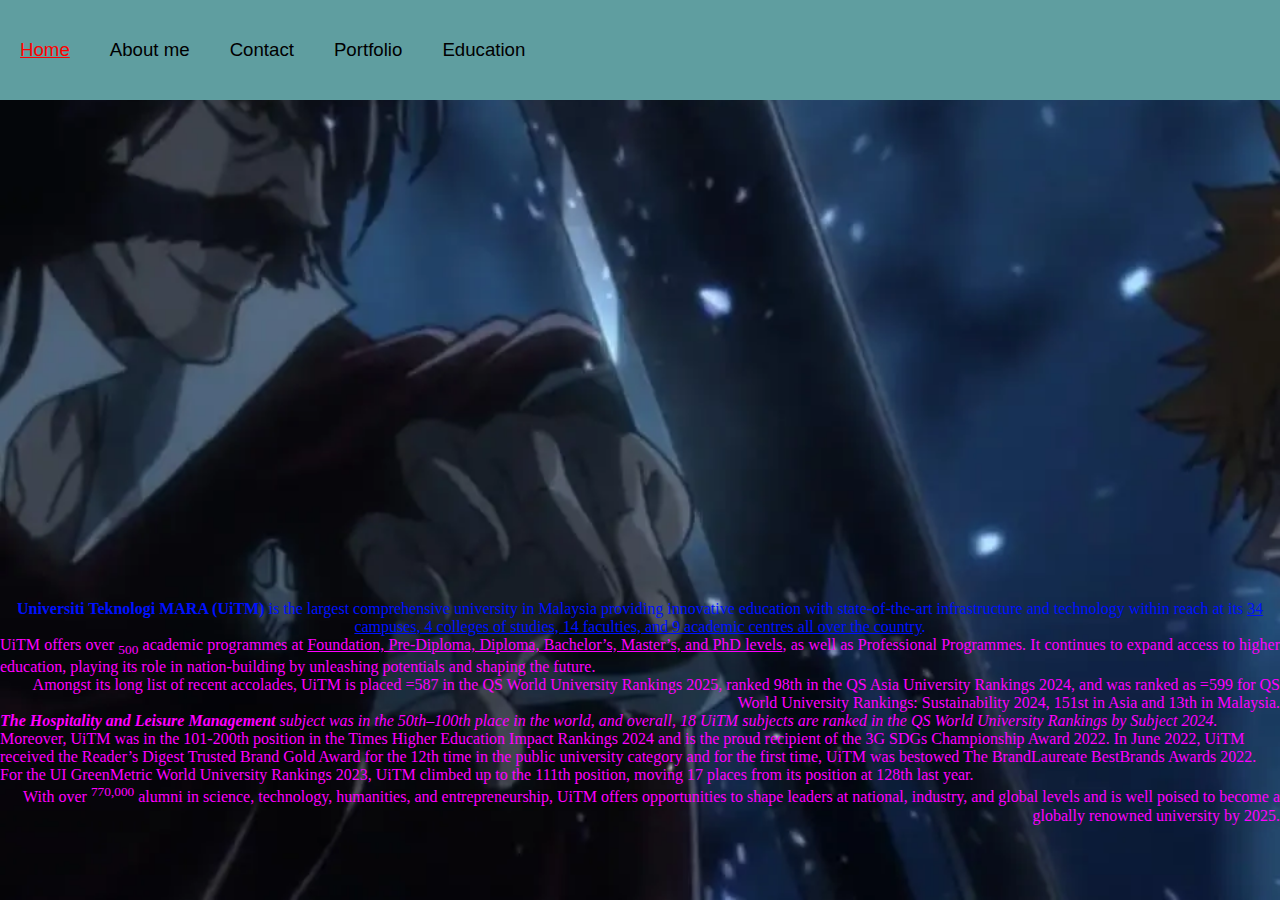
<file: index.html>
<html>
    <head>
        <title>My Homepage</title>
        <link rel="stylesheet" href="css/style.css">
    </head>
    <nav>
    <ul>
        <li><a href="index.html">Home</a></li>
        <li><a href="about.html">About me</a></li>
        <li><a href="contact.html">Contact</a></li>
        <li><a href="portfolio.html">Portfolio</a></li>
        <li><a href="education.html">Education</a></li>
    </ul>
    </nav>

<body>

    <div class="placeholder"></div>


    <p class=red align="center"><b>Universiti Teknologi MARA (UiTM)</b> is the largest comprehensive university in Malaysia providing innovative education with state-of-the-art infrastructure and technology within reach at its <u>34 campuses, 4 colleges of studies, 14 faculties, and 9 academic centres all over the country</u>.</p> 

<p align="justify">UiTM offers over <sub>500</sub> academic programmes at <u>Foundation, Pre-Diploma, Diploma, Bachelor’s, Master’s, and PhD levels</u>, as well as Professional Programmes. It continues to expand access to higher education, playing its role in nation-building by unleashing potentials and shaping the future.</p>

    <p align="right">Amongst its long list of recent accolades, UiTM is placed =587 in the QS World University Rankings 2025, ranked 98th in the QS Asia University Rankings 2024, and was ranked as =599 for QS World University Rankings: Sustainability 2024, 151st in Asia and 13th in Malaysia.</p>

<p align="left"><i><b>The Hospitality and Leisure Management</b> subject was in the 50th–100th place in the world, and overall, 18 UiTM subjects are ranked in the QS World University Rankings by Subject 2024.</i> Moreover, UiTM was in the 101-200th position in the Times Higher Education Impact Rankings 2024 and is the proud recipient of the 3G SDGs Championship Award 2022. In June 2022, UiTM received the Reader’s Digest Trusted Brand Gold Award for the 12th time in the public university category and for the first time, UiTM was bestowed The BrandLaureate BestBrands Awards 2022. For the UI GreenMetric World University Rankings 2023, UiTM climbed up to the 111th position, moving 17 places from its position at 128th last year.</p>

    <p align="right">With over <sup>770,000</sup> alumni in science, technology, humanities, and entrepreneurship, UiTM offers opportunities to shape leaders at national, industry, and global levels and is well poised to become a globally renowned university by 2025.</p>

</body>
</html>
</file>
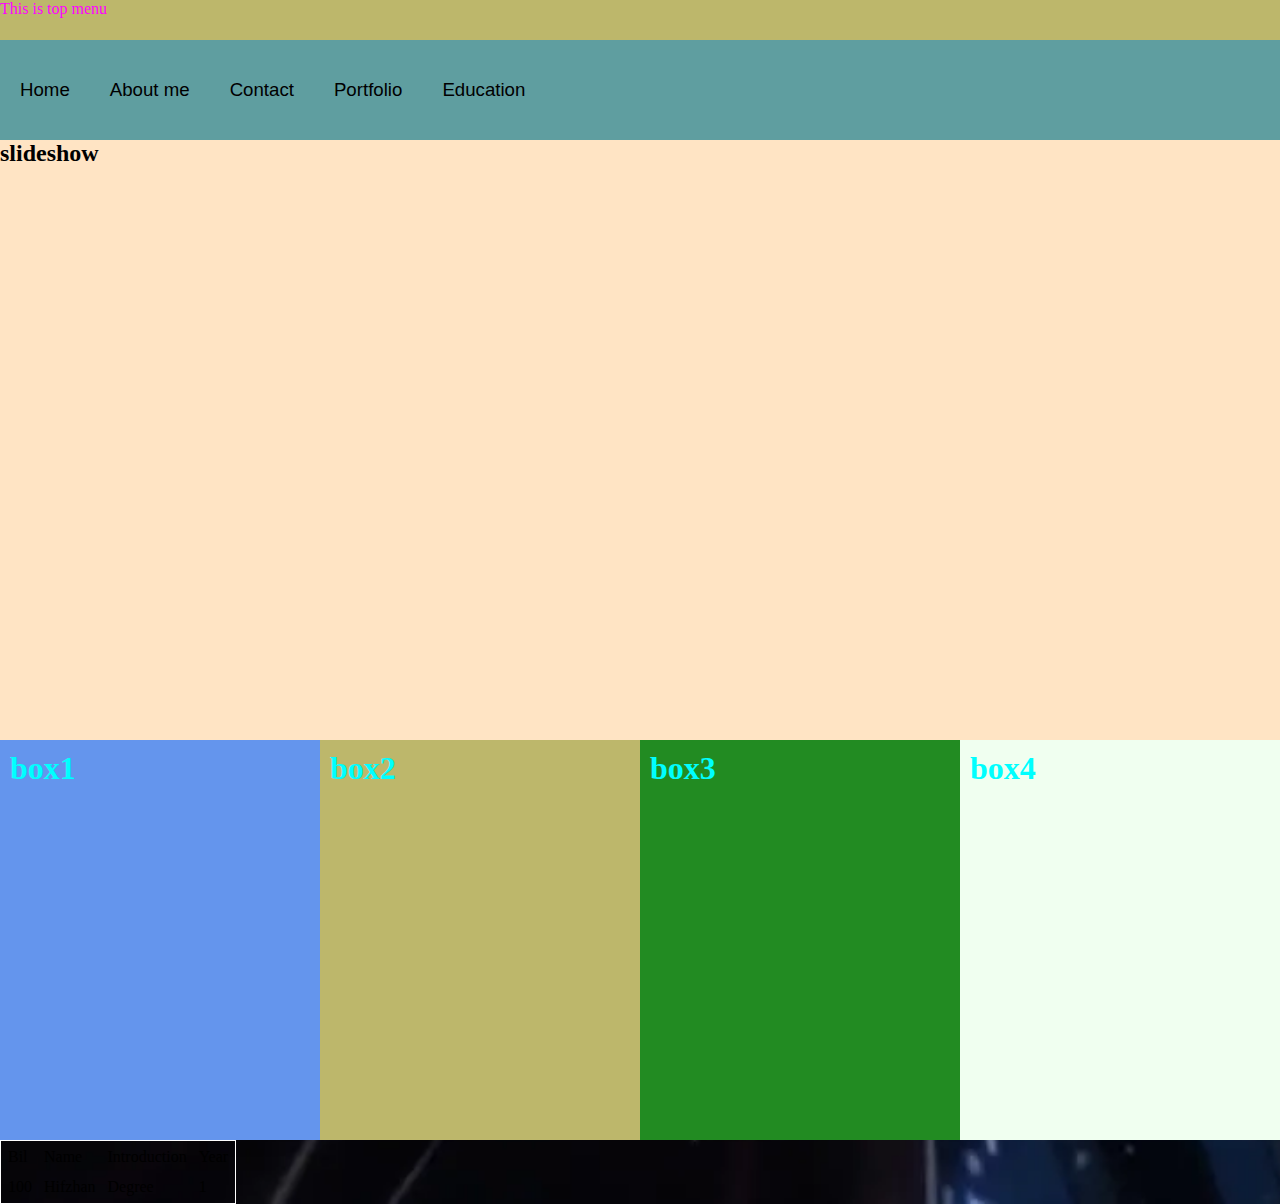
<file: education.html>
<html>
    <head>
        <title>Education</title>
        <link rel="stylesheet" href="css/style.css">
    </head>

<body>
    <div class="top-menu">
        <p>This is top menu</p>
    </div>



    <nav>
    <ul>
        <li><a href="index.html">Home</a></li>
        <li><a href="about.html">About me</a></li>
        <li><a href="contact.html">Contact</a></li>
        <li><a href="portfolio.html">Portfolio</a></li>
        <li><a href="education.html">Education</a></li>
    </ul>
    </nav>

<div class="slideshow">
    <h2>slideshow</h2>
</div>

<div class="box1">
    <h1>box1</h1>
</div>

<div class="box2">
    <h1>box2</h1>
</div>

<div class="box3">
    <h1>box3</h1>
</div>

<div class="box4">
    <h1>box4</h1>
</div>

    <table>
    <tr>
        <td>Bil</td>
        <td>Name</td>
        <td>Introduction</td>
        <td>Year</td>
    </tr>

    <tr>
        <td>100</td>
        <td>Hifzhan</td>
        <td>Degree</td>
        <td>1</td>
    </tr>


</table>
</body>
</html>
</file>
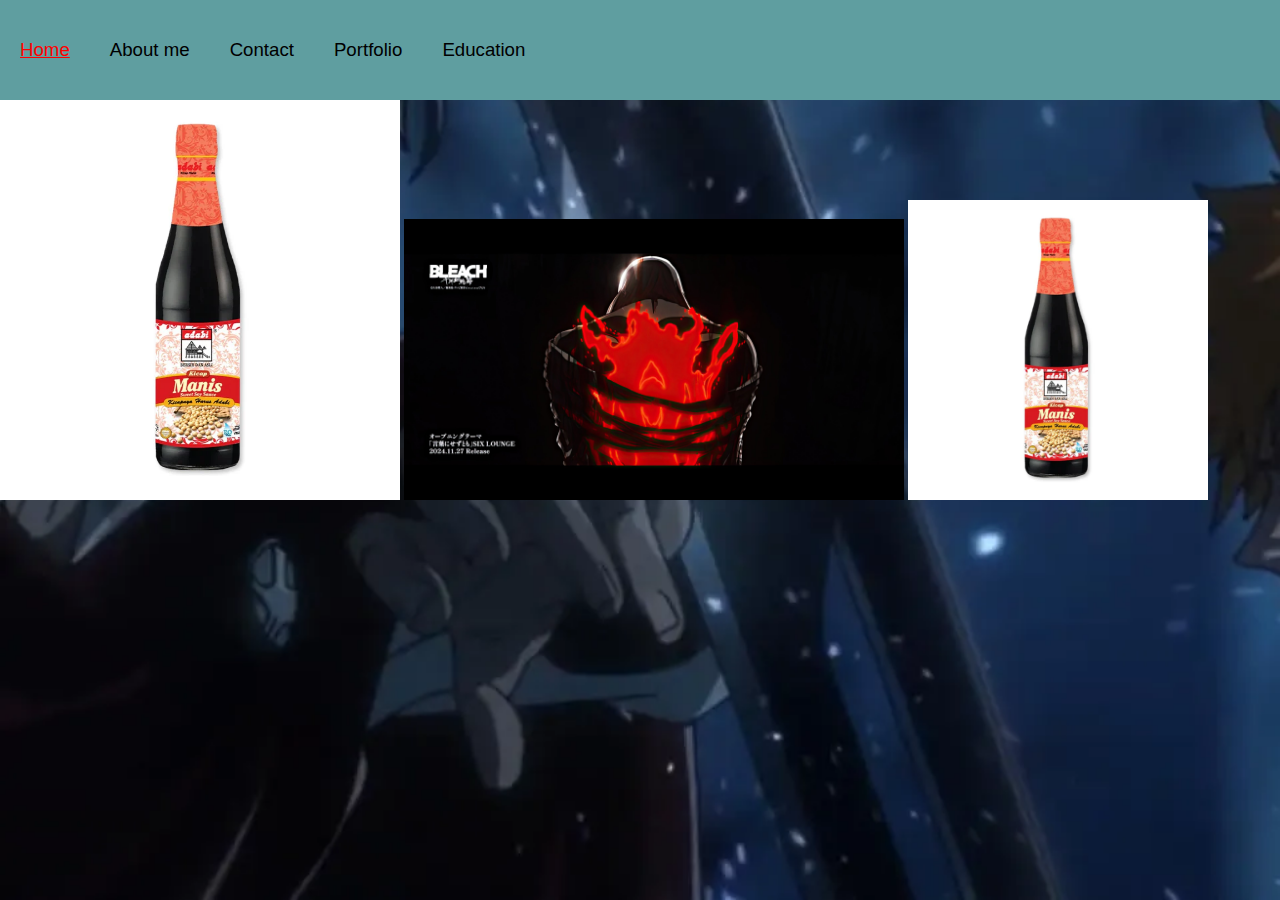
<file: portfolio.html>
<html>
    <head>
        <title>Portfolio</title>
        <link rel="stylesheet" href="css/style.css">
    </head>

    <nav>
    <ul>
        <li><a href="index.html">Home</a></li>
        <li><a href="about.html">About me</a></li>
        <li><a href="contact.html">Contact</a></li>
        <li><a href="portfolio.html">Portfolio</a></li>
        <li><a href="education.html">Education</a></li>
    </ul>
    </nav>

<body>

    <img src="img/yoko2.jpg" width="400px" alt="kicap manis sedap">

    <img src="img/yoko3.jpg" width="500px">

    <img class="imgwidth300px" src="img/yoko2.jpg">

</body>
</html>
</file>
<file: css/style.css>
@import url('https://fonts.googleapis.com/css2?family=Pattaya&family=Sour+Gummy:ital,wght@0,100..900;1,100..900&display=swap');


h1
    {color:aqua;}

h6
    {
        font-size:30pt;
        font-family: impact;
        color:lime;
    }
body
    {
        background-image: url(../img/yoko1.jpg);
        background-size: cover;
        background-repeat: no-repeat;
    }
p
    {
        color:fuchsia;
    }

p.red
    {
        color: rgb(0, 17, 255);
    }

.imgwidth300px
    {
        width: 300px;
    }

.placeholder
    {
        width: 300px;
        height: 500px;
        background-image: url();
        background-repeat: no-repeat;
        background-position: center;
    }
*
    {
        margin: 0;
        padding: 0;
    }

nav
    {
        width: 100%;
        height: 100px;
        background-color:cadetblue;
    }

ul li
    {
        list-style: none;
        display: inline-block;
        line-height: 100px;
        float:left;
    }

ul li a
    {
        text-decoration: none;
        font-size: 14pt;
        font-family: arial;
        color:black;
        display: block;
        padding: 0 20;
    }

ul li a:hover
    {
        color:red;
        text-decoration: underline;
    }

table
    {
        border: 1px solid white;
    }

td
    {
        padding: 5px;
    }

.top-menu
    {
        width: 100%;
        height: 40px;
        background-color: darkkhaki;
    }

.slideshow
    {
        width: 100%;
        height: 600px;
        background-color: bisque;
        float: left;
    }

.box1
    {
        width: 25%;
        height: 400px;
        background-color: cornflowerblue;
        float: left;
        padding: 10px;
        box-sizing: border-box;
    }

.box2
    {
        width: 25%;
        height: 400px;
        background-color: darkkhaki;
        float: left;
        padding: 10px;
        box-sizing: border-box;
    }

.box3
    {
        width: 25%;
        height: 400px;
        background-color:forestgreen;
        float: left;
        padding: 10px;
        box-sizing: border-box;
    }

.box4
    {
        width: 25%;
        height: 400px;
        background-color:honeydew;
        float: left;
        padding: 10px;
        box-sizing: border-box;
    }
</file>
